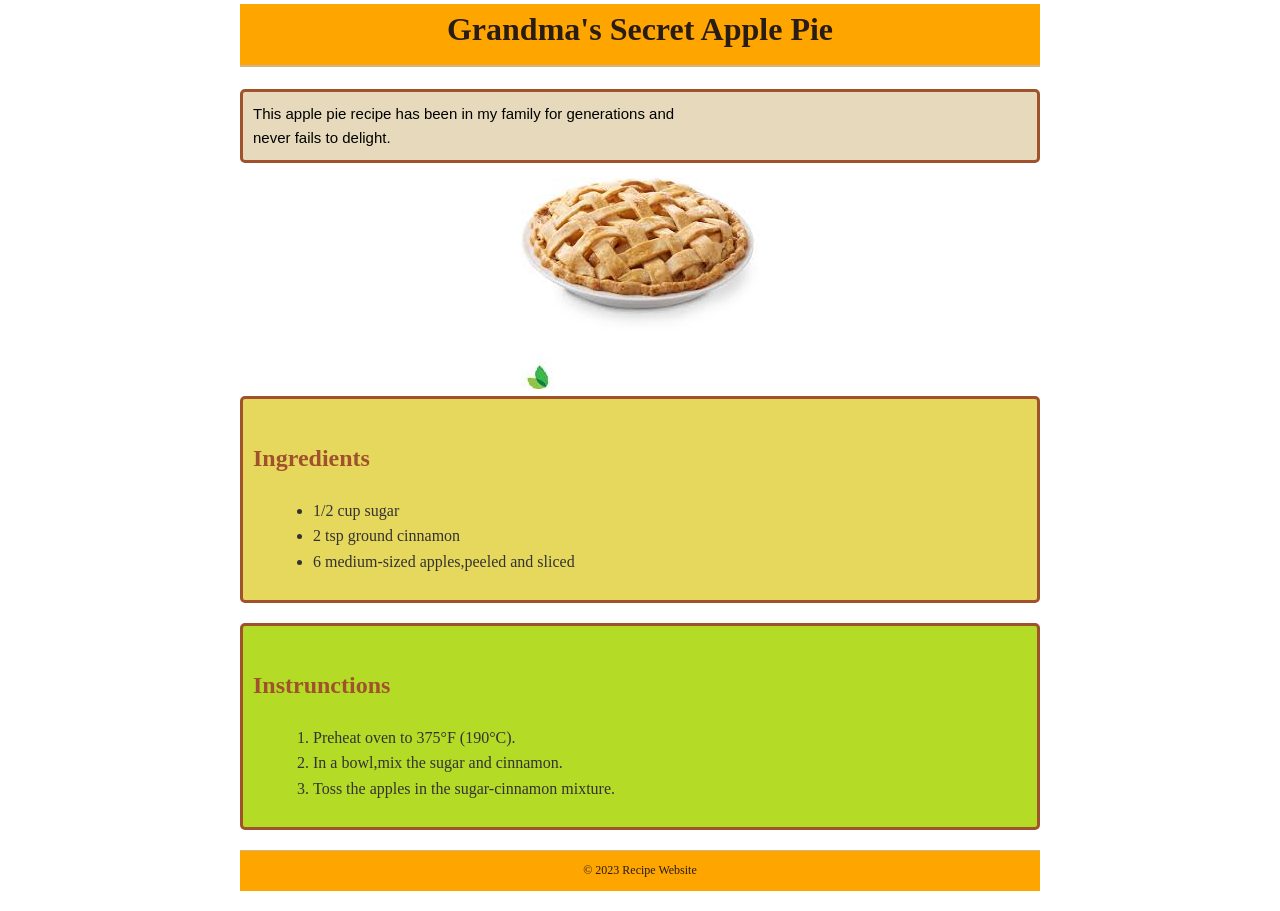
<file: index.html>
<!DOCTYPE html>
<html lang="en">    
<head>

    <meta charset="UTF-8">
    <meta name="viewport" content="width=device-width, initial-scale=1.0">
    <title>Recipe</title>
    <link rel="stylesheet" href="style.css">
  
</head>
<body>
     <h1>Grandma's Secret Apple Pie</h1>
    <div>
      <p class="intro">This apple pie recipe has been in my family for generations and <br>never fails to delight.</p>
    </div>

    <div class="recipe-image">
    <img src="applepie4.jpeg" alt="">
    </div>  

            <div class="ingredients">
                <h2>Ingredients</h2>
                <ul>
                    <li>1/2 cup sugar</li>
                    <li>2 tsp ground cinnamon</li>
                    <li>6 medium-sized apples,peeled and sliced</li>
                </ul>
            </div>

            <div class="instructions">
                <h2>Instrunctions</h2>
                <ol>
                    <li>Preheat oven to 375°F (190°C).</li>
                    <li>In a bowl,mix the sugar and cinnamon.</li>
                    <li>Toss the apples in the sugar-cinnamon mixture.</li>
                </ol>
            </div>

    <footer>
        &copy; 2023 Recipe Website
    </footer>

</body>   

</html>
</file>
<file: style.css>
body{
  font-family: 'Georgia', serif;
  line-height: 1.6;
  max-width: 800px;
    margin: 0 auto;
    padding: 20px;
    color: #333;
    background-color:white;
}
h1 {
  color: #291c14;
  text-align: center;
  border-bottom: 2px solid #d2b48c;
  padding-bottom: 10px;
  background-color: orange;
  margin-top: -2%;
}
.intro{
  color: rgb(0, 0, 0);
  font-family: Arial, sans-serif;
  font-size: 15px;
  background-color: rgb(231, 217, 187);
    padding: 10px;
    border-radius: 5px;
    border-style: solid;
    border-color:  #a0522d;
}
.recipe-image{
    text-align: center;
    margin:  0;
    
}
h2{
    color: #a0522d;
    margin-top: 30px;
    border-left: #4px solid #d2b48c;
}
ul, ol{
    margin-left: 20px;
}
.ingredients{
    background-color:rgb(230, 216, 92) ;
    padding: 10px;
    border-radius: 5px;
    border-style: solid;
     border-color:  #a0522d;
}
.instructions{
    background-color: rgb(180, 219, 37);
    padding: 10px;
    border-radius: 5px;
    border-style: solid;
    border-color:  #a0522d;
    margin-top: 20px;
}
footer{
    text-align: center;
    font-size: 12px;
     color: #291c14;
    margin-top: 20px;
    padding: 10px;
    background-color: orange;
    border-top: 1px solid #d2b48c;
}
</file>
